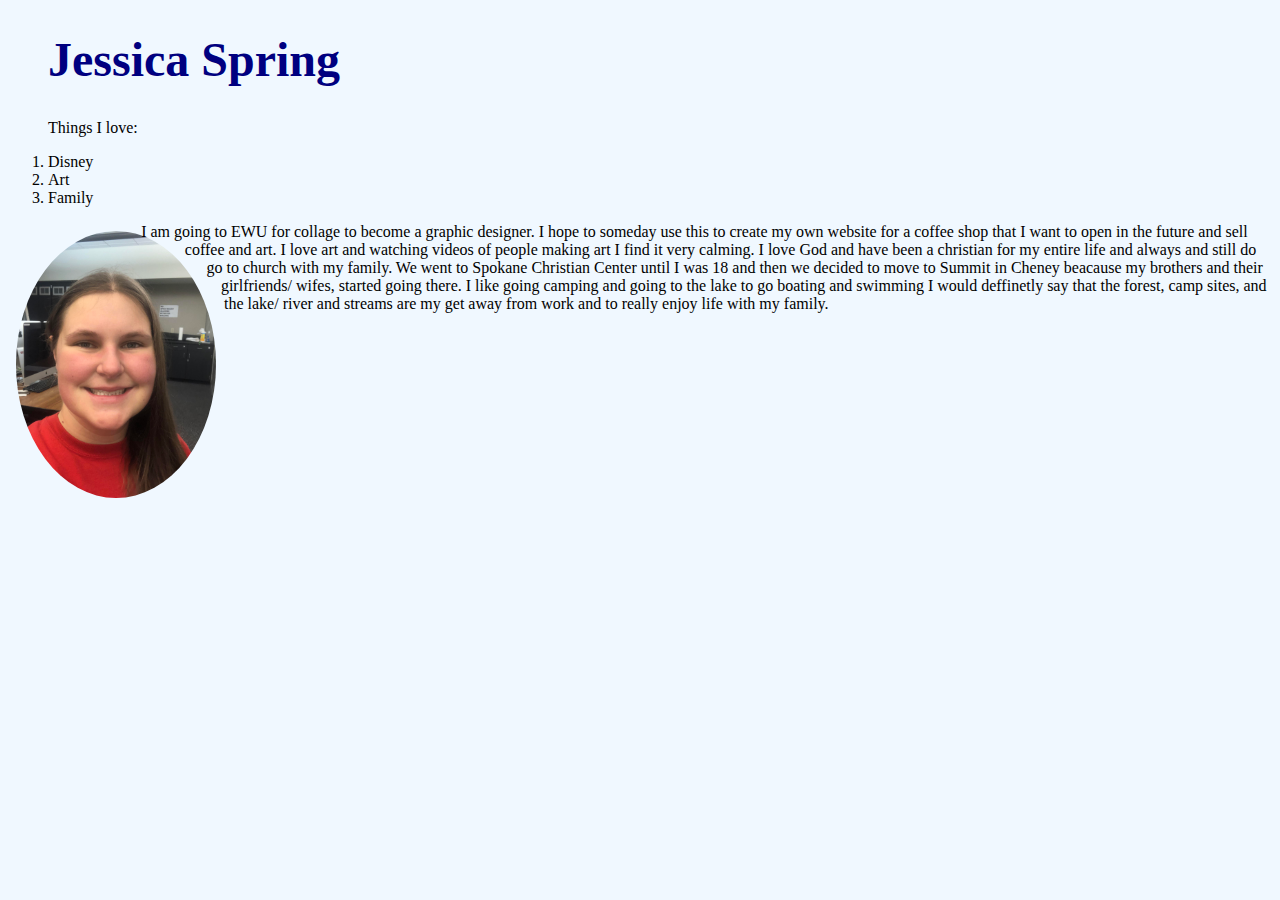
<file: index.html>
<!DOCTYPE html>
<html lang="en">
<head>
  <meta charset="UTF-8">
  <meta name="viewport" content="width=device-width, initial-scale=1.0">
  <meta http-equiv="X-UA-Compatible" content="ie=edge">
  
<!-- stylesheet  -->
  
<link rel="stylesheet" href="css/styles.css">

 <title>Jessica</title>
</head>

<body>
  
<ol>
<h1> Jessica Spring</h1>
<p>Things I love:</p>
<li>Disney</li>
<li>Art</li>
<li>Family</li>
</ol>
  
<img src="img/me.jpg" alt="Jessica Spring">
  
 <p>
  I am going to EWU for collage to become a graphic designer. 
  I hope to someday use this to create my own website for a coffee shop 
  that I want to open in the future and sell coffee and art. 
  I love art and watching videos of people making art I find it very calming. 
  I love God and have been a christian for my entire life and always and 
  still do go to church with my family. We went to Spokane Christian Center 
  until I was 18 and then we decided to move to Summit in Cheney beacause 
  my brothers and their girlfriends/ wifes, started going there. I like going 
  camping and going to the lake to go boating and swimming I would deffinetly 
  say that the forest, camp sites, and the lake/ river and streams are my get 
  away from work and to really enjoy life with my family.
  </p> 
<script src="js/scripts.js"></script>
</body>
</html>
</file>
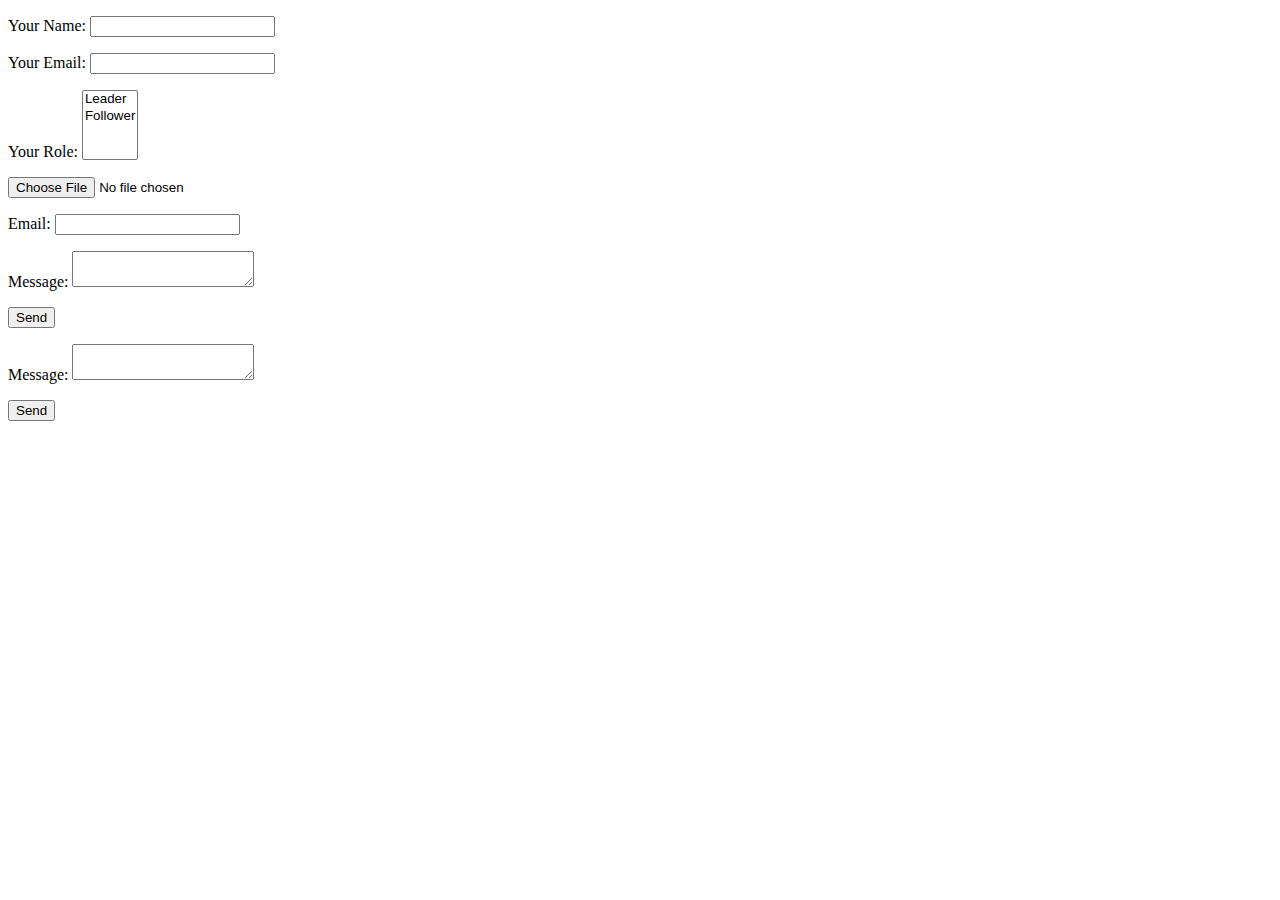
<file: contact.html>
<!DOCTYPE html>
<html lang="en">
<head>
    <meta charset="UTF-8">
    <meta name="viewport" content="width=device-width, initial-scale=1.0">
    <meta http-equiv="X-UA-Compatible" content="ie=edge">
    <title>contact form</title>
</head>
<body>
    <form name="contact" method="POST" data-netlify="true" data-netlify-recaptcha="true">
        <p>
          <label>Your Name: <input type="text" name="name" /></label>   
        </p>
        <p>
          <label>Your Email: <input type="email" name="email" /></label>
        </p>
        <p>
          <label>Your Role: <select name="role[]" multiple>
            <option value="leader">Leader</option>
            <option value="follower">Follower</option>
          </select></label>
        </p>
        <p>
            <input type="file">
            <form name="contact" 
            method="POST" 
            data-netlify-recaptcha="true" 
            data-netlify="true">
                <p>
                  <label>Email: <input type="text" name="name" /></label>
                </p>
                <p>
                  <label>Message: <textarea name="message"></textarea></label>
                </p>
                <div data-netlify-recaptcha="true"></div>
                <p>
                  <button type="submit">Send</button>
                </p>
              </form> 
        </p>
       
        <p>
          <label>Message: <textarea name="message"></textarea></label>
        </p>
        <p>
          <button type="submit">Send</button>
        </p>
      </form> 
</body>
</html>
</file>
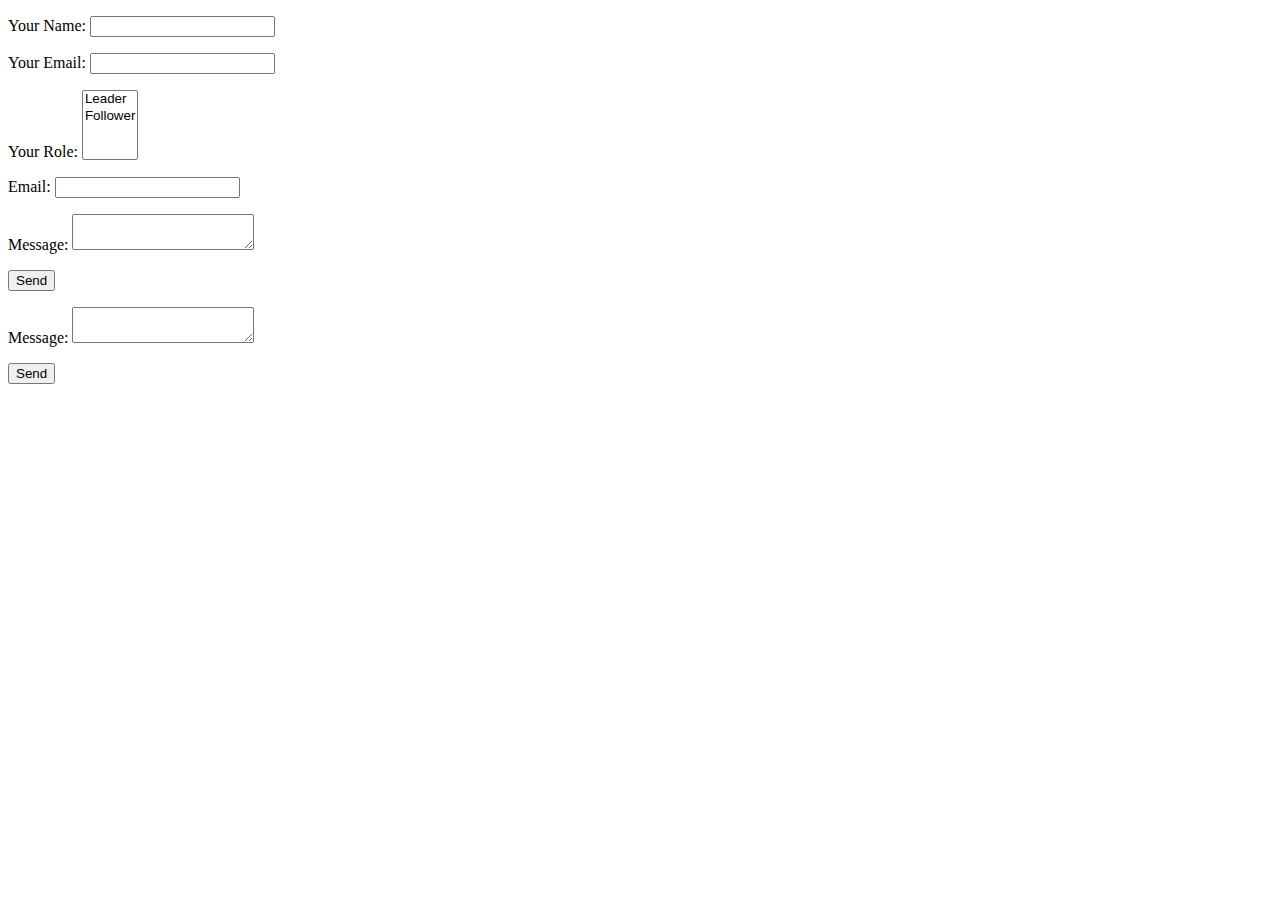
<file: html/contact.html>
<!DOCTYPE html>
<html lang="en">
<head>
    <meta charset="UTF-8">
    <meta name="viewport" content="width=device-width, initial-scale=1.0">
    <meta http-equiv="X-UA-Compatible" content="ie=edge">
    <title>contact form</title>
</head>
<body>
    <form name="contact" method="POST" data-netlify="true" data-netlify-recaptcha="true">
        <p>
          <label>Your Name: <input type="text" name="name" /></label>   
        </p>
        <p>
          <label>Your Email: <input type="email" name="email" /></label>
        </p>
        <p>
          <label>Your Role: <select name="role[]" multiple>
            <option value="leader">Leader</option>
            <option value="follower">Follower</option>
          </select></label>
        </p>
        <p>
            <form name="contact" 
            method="POST" 
            data-netlify-recaptcha="true" 
            data-netlify="true">
                <p>
                  <label>Email: <input type="text" name="name" /></label>
                </p>
                <p>
                  <label>Message: <textarea name="message"></textarea></label>
                </p>
                <div data-netlify-recaptcha="true"></div>
                <p>
                  <button type="submit">Send</button>
                </p>
              </form> 
        </p>
        <p>
          <label>Message: <textarea name="message"></textarea></label>
        </p>
        <p>
          <button type="submit">Send</button>
        </p>
      </form> 
</body>
</html>
</file>
<file: css/styles.css>
/* style gide
*Primary color: satin-gray
* secondary color: navey-blue
*/

body{
  background-color: rgb(240, 248, 255);
}
 

h1 {
  color: navy;
  font-family: 'Comfortaa', cursive;
  font-size: 48px;
}

p{
  color: black;
  font-family:'Indie Flower', cursive;
}
img {
  border-radius: 50%;
  float: left;
  margin:.5em;
  shape-outside:circle(50%); 
  width:200px;
  
}
ol{
  color: black;
  font-family:'Indie Flower', cursive
}
figure{
width:300px
}
figcaption{
column-count: 2;
column-width:100px;
}
main{
display: grid;
grid-template-columns: 1fr 1fr 1fr 1fr;
grid-gap: 8px;
}
/* Typograph
* Primary font:font-family: 'Indie Flower', cursive 
* secondary font: font-family: 'Comfortaa', cursive;/
</file>
